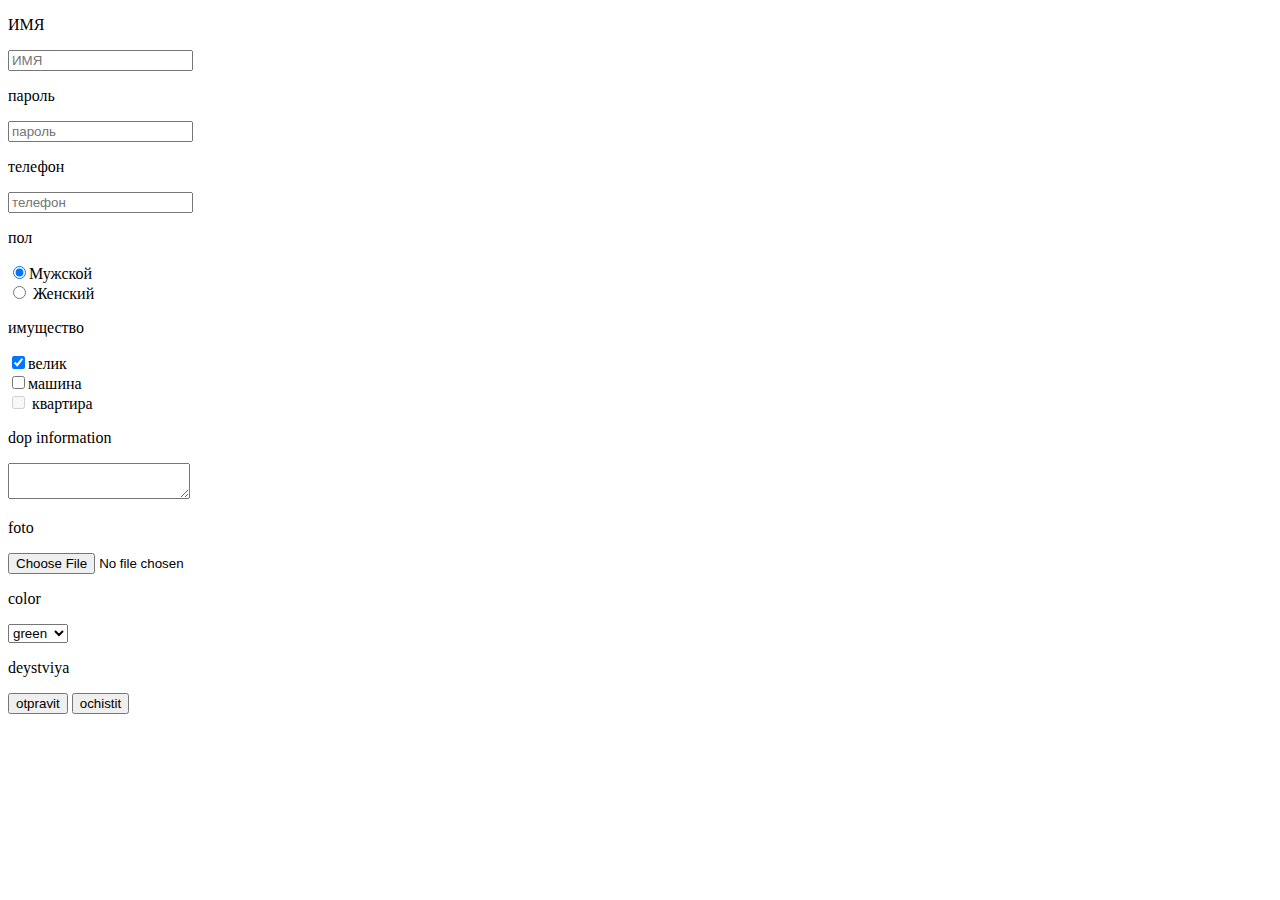
<file: home.html>
<!DOCTYPE html>
<html lang="ru">
<head>
<title>Form</title>
<meta http-equiv="content-type" content="text/html;charset=UTF-8">

</head>

<body>
    
<form action="#" method="POST" enctype="multipart/form-data">
    <div><p>ИМЯ</p>
    <input placeholder="ИМЯ" tabindex="1" name="username" type="text">
    </div>

    <div><p>пароль</p>
        <input placeholder="пароль" tabindex="2" name="userpass" type="password">
    </div>

    <div>
        <p>телефон</p>
        <input tabindex="3"  name="userphone" placeholder="телефон" type="tel">
    </div>

    <DIV>
        <p>пол</p>
        <div>
            <input checked tabindex="4" type="radio" name="gender" value="male">Мужской
        </div>
        <div>
            <input tabindex="4" type="radio" name="gender" value="femele"> Женский
        </div>
    </DIV>

    <div>
        <p>имущество</p>
        <div>
            <input tabindex="5" checked type="checkbox" name="bike" value="yes">велик
        </div>
        <div>
            <input tabindex="6" type="checkbox" name="car" value="yes">машина
        </div>
        <div>
            <input tabindex="7" disabled type="checkbox" name="house" value="yes"> квартира
        </div>
    </div>
    <div>
        <p>dop information</p>
        <textarea tabindex="8" name="text" ></textarea>
    </div>

    <div>
        <p>foto</p>
        <input tabindex="9" type="file">
    </div>

    <div><p> color</p>
    <select tabindex="10" name="color" >
        <option  value="red"> red</option>
        <option selected value="green">green</option>
        <option disabled value="yellow">yellow</option>
        
    </select>
    </div>
    <div>
        <p>deystviya</p>
        <button tabindex="11" type="submit">otpravit</button>
        <button tabindex="12" type="reset">ochistit</button>
    </div>
</form>


</body>
</html>
</file>
